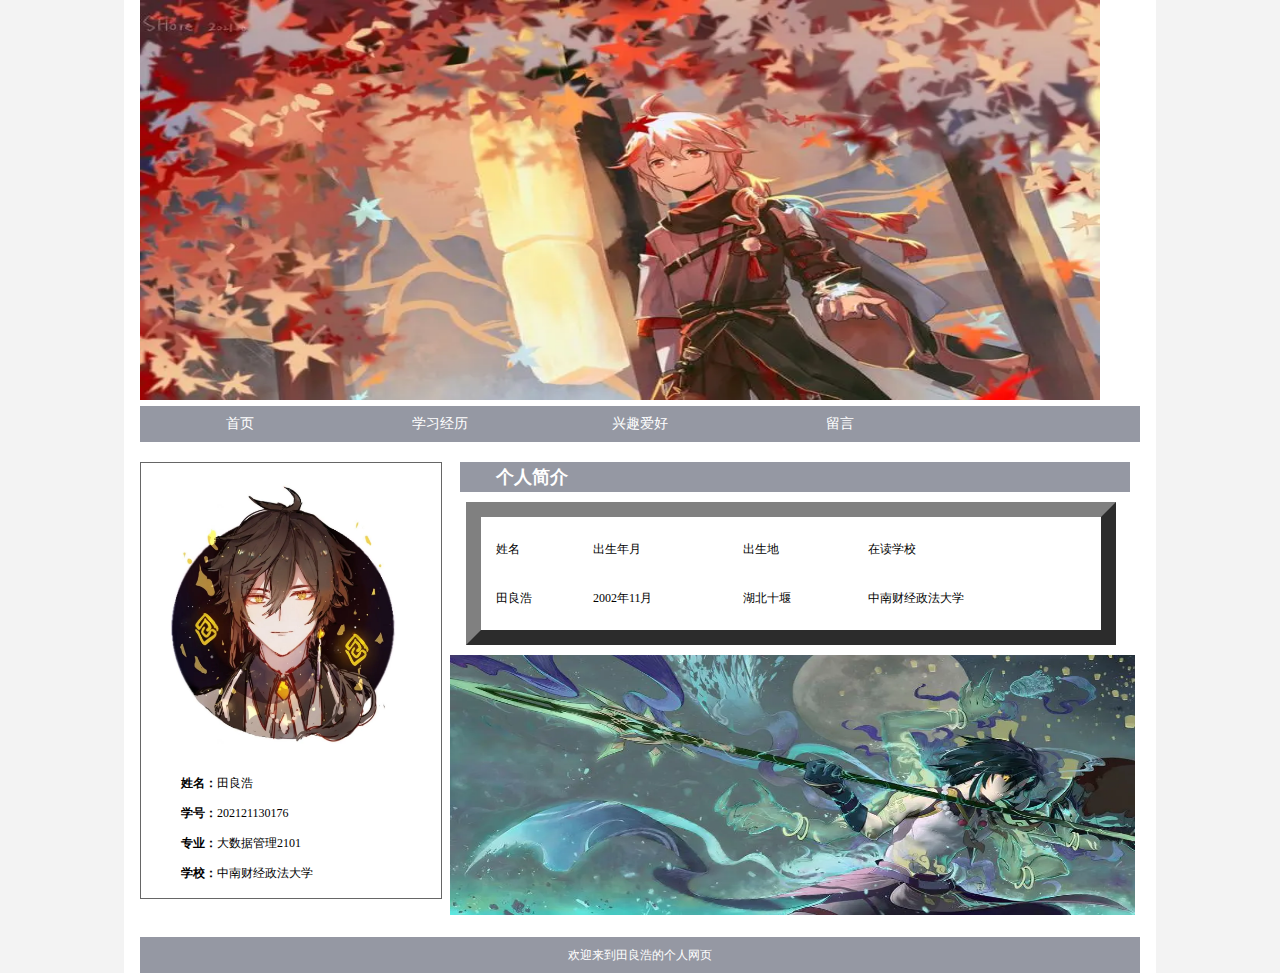
<file: index.html>
<!doctype html>
<html>
<head>
<meta charset="utf-8">
<title>田良浩</title>
<link rel="stylesheet" type="text/css" href="css/style.css">
</head>

<body>
<div class="wrapper">

<div class="banner">
  <img src=".\背景.jpg" width="960" height="400">
 </div>

<div class="nav">
<ul>
<li><a href="index.html">首页</a></li>
<li><a href="xuexijingli.html">学习经历</a></li>
<li><a href="xingquaihao.html">兴趣爱好</a></li>
<li><a href="liuyan.html">留言</a></li>

</ul>
</div>

<div class="content">
<div class="left">
  <img src=".\钟离.jpg" style="margin-left:15px; margin-top:20px;" width =250  hieght="250"> 
<h3><strong>姓名：</strong>田良浩 <br>
  <strong>学号：</strong>202121130176 <br>
  <strong>专业：</strong>大数据管理2101 <br>
  <strong>学校：</strong>中南财经政法大学 <br>
  </div>


<div class="right">
<h2>个人简介</h2>
<h3>
    <table border="15px" width="650" height="100" cellpadding="10" cellspacing="15"> 
        <tr>
            <td>姓名</td>
            <td>出生年月</td>
            <td>出生地</td>
            <td>在读学校</td>
        </tr>
        <tr>
            <td>田良浩</td>
            <td>2002年11月</td>
            <td>湖北十堰</td>
            <td>中南财经政法大学</td>
        </tr>
    </table>
</h3>

<img src=".\魈.jpg"width=685 height="260"> </div>
</div>
<div class="clearit"></div>

<div class="foot">
<h3>欢迎来到田良浩的个人网页</h3>
</div>


</div>


</body>
</html>
</file>
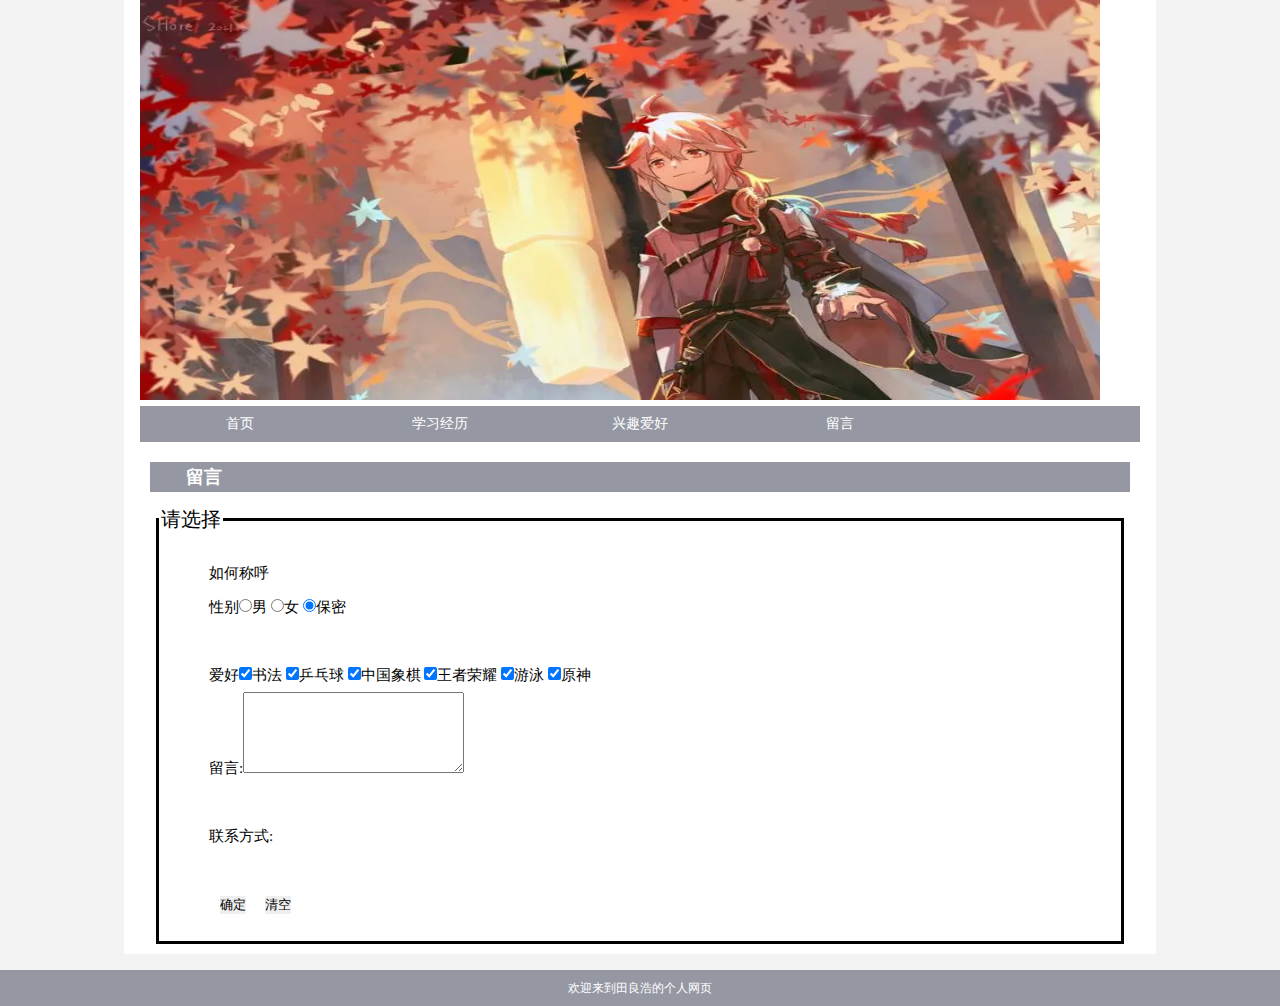
<file: liuyan.html>
<!doctype html>
<html>
<head>
<meta charset="utf-8">
<title>田良浩</title>
<link rel="stylesheet" type="text/css" href="css/style2.css">
</head>

<body>
<div class="wrapper">

<div class="banner">
  <img src=".\背景.jpg" width="960" height="400">
 </div>

<div class="nav">
<ul>
    <li><a href="index.html">首页</a></li>
    <li><a href="xuexijingli.html">学习经历</a></li>
    <li><a href="xingquaihao.html">兴趣爱好</a></li>
    <li><a href="liuyan.html">留言</a></li>

</ul>
</div>

<div class="content"></div>
<h2>留言</h2>

<fieldset>
    <legend>请选择</legend>
    <form>
        <label>
            如何称呼<input type="text"></label><br>
            性别<input type="radio" name="gender">男
                <input type="radio" name="gender">女
                <input type="radio" checked="checked" name="gender">保密
                <br><br>
            爱好<input  type="checkbox" name="aihao" checked="checked">书法
                <input  type="checkbox" name="aihao" checked="checked">乒乓球  
                <input  type="checkbox" name="aihao" checked="checked">中国象棋
                <input  type="checkbox" name="aihao" checked="checked">王者荣耀
                <input  type="checkbox" name="aihao" checked="checked">游泳
                <input  type="checkbox" name="aihao" checked="checked">原神
                <br>
            留言:<textarea cols="25" rows="5"></textarea><br><br>
            联系方式:<input type="number"><br><br>
            &nbsp;&nbsp;&nbsp;<input type="button" value="确定">&nbsp;&nbsp;&nbsp;&nbsp;&nbsp;<input type="button" value="清空">
    </form>

   
</fieldset>

</div>
<div class="clearit"></div>

<div class="foot">
<h3>欢迎来到田良浩的个人网页</h3>
</div>


</div>


</body>
</html>
</file>
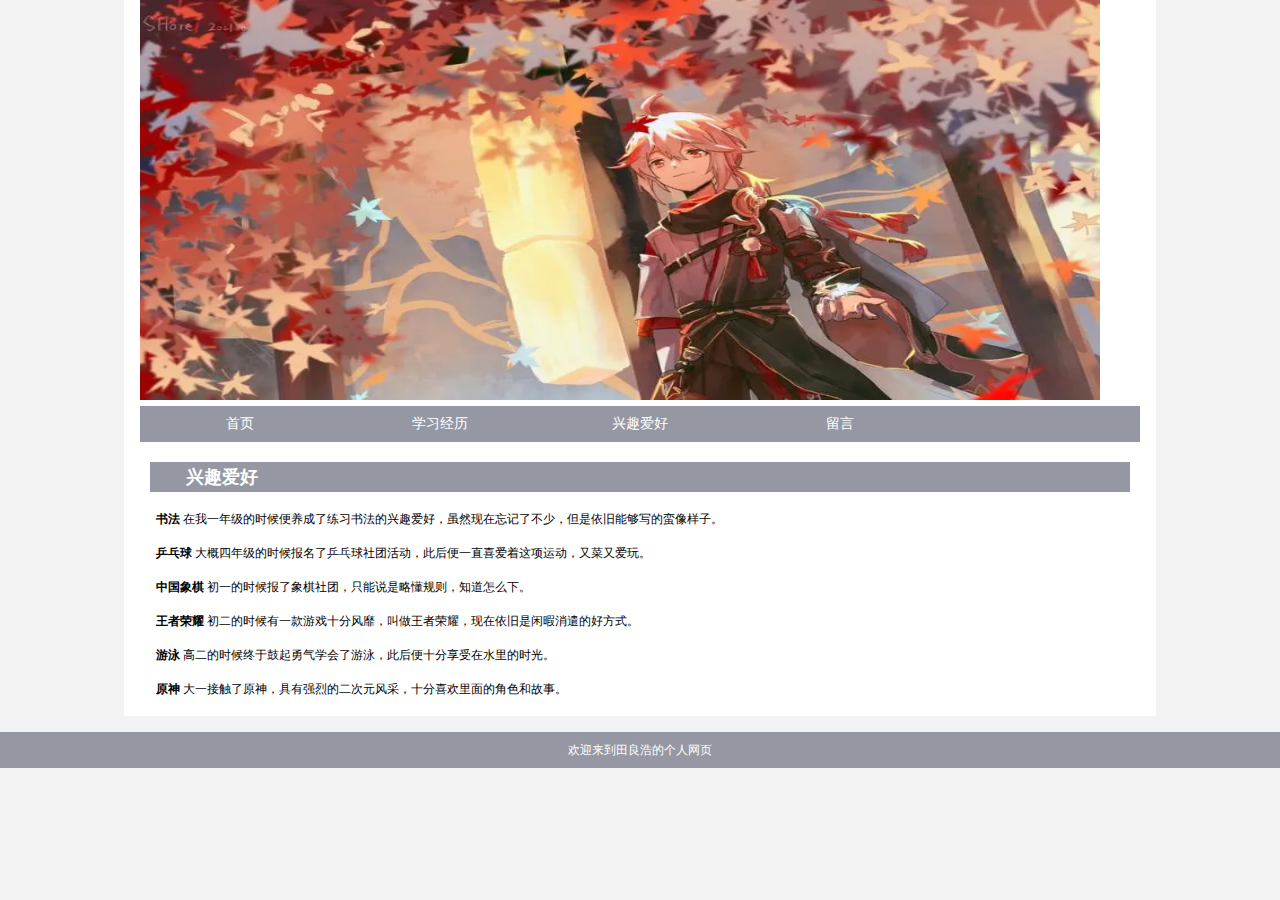
<file: xingquaihao.html>
<!doctype html>
<html>
<head>
<meta charset="utf-8">
<title>田良浩</title>
<link rel="stylesheet" type="text/css" href="css/style1.css">
</head>

<body>
<div class="wrapper">

<div class="banner">
  <img src=".\背景.jpg" width="960" height="400">
 </div>

<div class="nav">
<ul>
    <li><a href="index.html">首页</a></li>
    <li><a href="xuexijingli.html">学习经历</a></li>
    <li><a href="xingquaihao.html">兴趣爱好</a></li>
    <li><a href="liuyan.html">留言</a></li>

</ul>
</div>

<div class="content"></div>
<h2>兴趣爱好</h2>
<h3>
    <strong>书法</strong>   在我一年级的时候便养成了练习书法的兴趣爱好，虽然现在忘记了不少，但是依旧能够写的蛮像样子。<br>
    
   <strong>乒乓球</strong>   大概四年级的时候报名了乒乓球社团活动，此后便一直喜爱着这项运动，又菜又爱玩。 <br>
    
   <strong>中国象棋</strong>   初一的时候报了象棋社团，只能说是略懂规则，知道怎么下。<br>
    
   <strong>王者荣耀</strong>   初二的时候有一款游戏十分风靡，叫做王者荣耀，现在依旧是闲暇消遣的好方式。<br>
    
    <strong>游泳</strong>   高二的时候终于鼓起勇气学会了游泳，此后便十分享受在水里的时光。 <br>
    
    <strong>原神</strong>   大一接触了原神，具有强烈的二次元风采，十分喜欢里面的角色和故事。<br>
    
</h3>

</div>
<div class="clearit"></div>

<div class="foot">
<h3>欢迎来到田良浩的个人网页</h3>
</div>


</div>


</body>
</html>
</file>
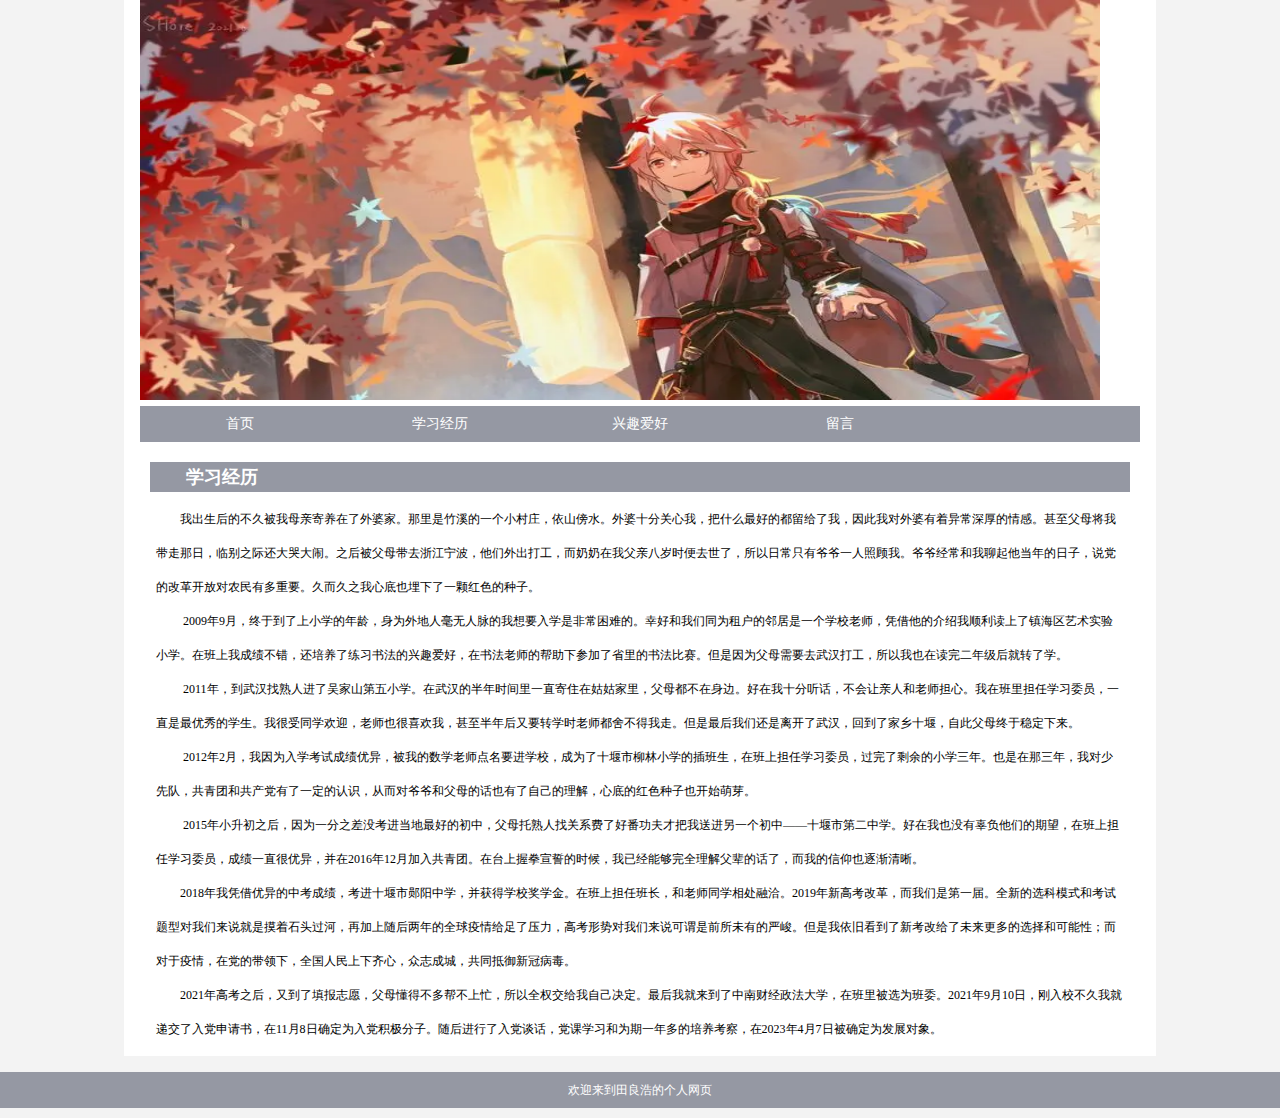
<file: xuexijingli.html>
<!doctype html>
<html>
<head>
<meta charset="utf-8">
<title>田良浩</title>
<link rel="stylesheet" type="text/css" href="css/style1.css">
</head>

<body>
<div class="wrapper">

<div class="banner">
  <img src=".\背景.jpg" width="960" height="400">
 </div>

<div class="nav">
<ul>
  <li><a href="index.html">首页</a></li>
  <li><a href="xuexijingli.html">学习经历</a></li>
  <li><a href="xingquaihao.html">兴趣爱好</a></li>
  <li><a href="liuyan.html">留言</a></li>

</ul>
</div>

<div class="content"></div>
<h2>学习经历</h2>
<h3>
  　　我出生后的不久被我母亲寄养在了外婆家。那里是竹溪的一个小村庄，依山傍水。外婆十分关心我，把什么最好的都留给了我，因此我对外婆有着异常深厚的情感。甚至父母将我带走那日，临别之际还大哭大闹。之后被父母带去浙江宁波，他们外出打工，而奶奶在我父亲八岁时便去世了，所以日常只有爷爷一人照顾我。爷爷经常和我聊起他当年的日子，说党的改革开放对农民有多重要。久而久之我心底也埋下了一颗红色的种子。<br>
    
  　　 2009年9月，终于到了上小学的年龄，身为外地人毫无人脉的我想要入学是非常困难的。幸好和我们同为租户的邻居是一个学校老师，凭借他的介绍我顺利读上了镇海区艺术实验小学。在班上我成绩不错，还培养了练习书法的兴趣爱好，在书法老师的帮助下参加了省里的书法比赛。但是因为父母需要去武汉打工，所以我也在读完二年级后就转了学。<br>
    
  　　 2011年，到武汉找熟人进了吴家山第五小学。在武汉的半年时间里一直寄住在姑姑家里，父母都不在身边。好在我十分听话，不会让亲人和老师担心。我在班里担任学习委员，一直是最优秀的学生。我很受同学欢迎，老师也很喜欢我，甚至半年后又要转学时老师都舍不得我走。但是最后我们还是离开了武汉，回到了家乡十堰，自此父母终于稳定下来。<br>
    
  　　 2012年2月，我因为入学考试成绩优异，被我的数学老师点名要进学校，成为了十堰市柳林小学的插班生，在班上担任学习委员，过完了剩余的小学三年。也是在那三年，我对少先队，共青团和共产党有了一定的认识，从而对爷爷和父母的话也有了自己的理解，心底的红色种子也开始萌芽。<br>
    
  　　 2015年小升初之后，因为一分之差没考进当地最好的初中，父母托熟人找关系费了好番功夫才把我送进另一个初中——十堰市第二中学。好在我也没有辜负他们的期望，在班上担任学习委员，成绩一直很优异，并在2016年12月加入共青团。在台上握拳宣誓的时候，我已经能够完全理解父辈的话了，而我的信仰也逐渐清晰。<br>
    
  　　2018年我凭借优异的中考成绩，考进十堰市郧阳中学，并获得学校奖学金。在班上担任班长，和老师同学相处融洽。2019年新高考改革，而我们是第一届。全新的选科模式和考试题型对我们来说就是摸着石头过河，再加上随后两年的全球疫情给足了压力，高考形势对我们来说可谓是前所未有的严峻。但是我依旧看到了新考改给了未来更多的选择和可能性；而对于疫情，在党的带领下，全国人民上下齐心，众志成城，共同抵御新冠病毒。<br>
    
  　　2021年高考之后，又到了填报志愿，父母懂得不多帮不上忙，所以全权交给我自己决定。最后我就来到了中南财经政法大学，在班里被选为班委。2021年9月10日，刚入校不久我就递交了入党申请书，在11月8日确定为入党积极分子。随后进行了入党谈话，党课学习和为期一年多的培养考察，在2023年4月7日被确定为发展对象。<br>
</h3>

</div>
<div class="clearit"></div>

<div class="foot">
<h3>欢迎来到田良浩的个人网页</h3>
</div>


</div>


</body>
</html>
</file>
<file: css/style.css>
@charset "utf-8";
/* CSS Document */
body, html, div, blockquote, img, label, p, h1, h2, h3, h4, h5, h6, pre, ul, ol,
li, dl, dt, dd, form, a, fieldset, input, th, td
{margin: 0; padding: 0; border: 0; outline: none;}
body {  font-family: "宋体";font-size: 12px;color:#000000;line-height: 20px;text- align:left; background:#f3f3f3;}
td,th {font-family: "宋体";font-size: 12px;color: #000000;}
a {color: #fff;} 
A:link {TEXT-DECORATION: none;}
A:visited {TEXT-DECORATION: none;}
A:hover {TEXT-DECORATION: underline;color: #ffffff;}
ul,li{list-style-type:none;}
.clearit{clear:both;}

.wrapper{width:1000px; 
         margin:0 auto;
         background:#FFF;
         padding:0 16px;
         overflow:hidden;}

.nav{width:1000px; 
     height:36px; 
     background:#9598a3;
     font-size:14px;}

.nav li{width:200px; 
        text-align:center; 
        line-height:36px; 
        float:left;}

.nav li a:hover{color:#F60;}

.content{width:1000px;
         margin-top:20px;}

.left{width:300px;
      float:left;
      border:solid #666 1px;}

.left h3{font-size:12px;
         font-weight:normal;
         margin:10px 40px;
         line-height:30px;}

.right{width:690px;
       float:right;}

.right h2{line-height:30px;
          background:#9598a3;
          color:#FFF;
          text-indent:2em;
          margin:0 10px;}

.right h3{font-size:12px;
          margin:10px 16px;
          line-height:34px;
          font-weight:normal;}

.foot{width:1000px;
      margin-top:16px;
      background:#9598a3;}

.foot h3{font-size:12px;
         font-weight:normal;
         line-height:36px;
         text-align:center;
         color:#FFF;}

.main h3{font-size:12px;
         font-weight:normal;
         line-height:30px;
         margin:10px 20px;}

.main h2{line-height:30px;
         background:#9598a3;
         color:#FFF;
         text-indent:2em;
         margin:10px 20px;}
</file>
<file: css/style2.css>
@charset "utf-8";
/* CSS Document */
body, html, div, blockquote, img, label, p, h1, h2, h3, h4, h5, h6, pre, ul, ol,
li, dl, dt, dd, form, a, fieldset, input, th, td
{margin: 0; padding: 0; border: 0; outline: none;}
body {  font-family: "宋体";font-size: 12px;color:#000000;line-height: 20px;text- align:left; background:#f3f3f3;}
td,th {font-family: "宋体";font-size: 12px;color: #000000;}
a {color: #fff;} 
A:link {TEXT-DECORATION: none;}
A:visited {TEXT-DECORATION: none;}
A:hover {TEXT-DECORATION: underline;color: #ffffff;}
ul,li{list-style-type:none;}
.social { padding-left: 0; }
.clearit{clear:both;}

.wrapper{width:1000px; 
         margin:0 auto;
         background:#FFF;
         padding:0 16px;
         overflow:hidden;}

.nav{width:1000px; 
     height:36px; 
     background:#9598a3;
     font-size:14px;}

.nav li{width:200px; 
        text-align:center; 
        line-height:36px; 
        float:left;}

.nav li a:hover{color:#F60;}

.content{width:1000px;
         margin-top:20px;}


 h2{line-height:30px;
          background:#9598a3;
          color:#FFF;
          text-indent:2em;
          margin:0 10px;}

 legend{font-size:20px ;}

 fieldset{border: #000000;
          border-style: solid;
          font-size:15px;
          margin:10px 16px;
          line-height:34px;
          font-weight:normal;}

 form{margin:20px 20px;
     margin-left: 50px;
    line-height:34px;
    font-weight:normal;}

.foot{
        text-align:center;
            margin-top:16px;
            background:#9598a3;}
      
.foot h3{font-size:12px;
               font-weight:normal;
               line-height:36px;
               
               color:#FFF;}
</file>
<file: css/style1.css>
@charset "utf-8";
/* CSS Document */
body, html, div, blockquote, img, label, p, h1, h2, h3, h4, h5, h6, pre, ul, ol,
li, dl, dt, dd, form, a, fieldset, input, th, td
{margin: 0; padding: 0; border: 0; outline: none;}
body {  font-family: "宋体";font-size: 12px;color:#000000;line-height: 20px;text- align:left; background:#f3f3f3;}
td,th {font-family: "宋体";font-size: 12px;color: #000000;}
a {color: #fff;} 
A:link {TEXT-DECORATION: none;}
A:visited {TEXT-DECORATION: none;}
A:hover {TEXT-DECORATION: underline;color: #ffffff;}
ul,li{list-style-type:none;}
.social { padding-left: 0; }
.clearit{clear:both;}

.wrapper{width:1000px; 
         margin:0 auto;
         background:#FFF;
         padding:0 16px;
         overflow:hidden;}

.nav{width:1000px; 
     height:36px; 
     background:#9598a3;
     font-size:14px;}

.nav li{width:200px; 
        text-align:center; 
        line-height:36px; 
        float:left;}

.nav li a:hover{color:#F60;}

.content{width:1000px;
         margin-top:20px;}


 h2{line-height:30px;
          background:#9598a3;
          color:#FFF;
          text-indent:2em;
          margin:0 10px;}

 h3{font-size:12px;
          margin:10px 16px;
          line-height:34px;
          font-weight:normal;}

.foot{
        text-align:center;
            margin-top:16px;
            background:#9598a3;}
      
.foot h3{font-size:12px;
               font-weight:normal;
               line-height:36px;
               
               color:#FFF;}
</file>
